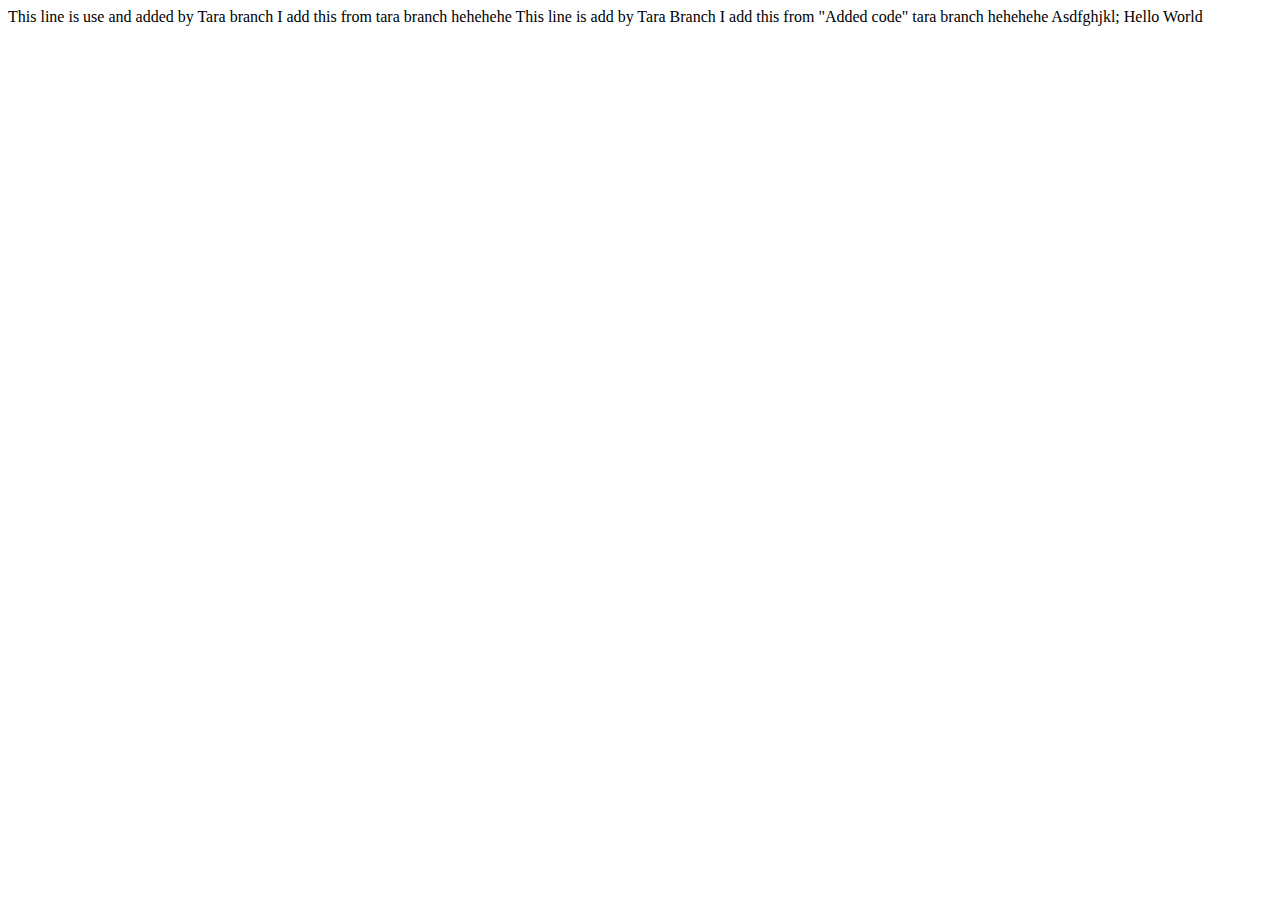
<file: index.html>
<html>This line is use and added by Tara branch</html>
I add this from tara branch hehehehe
This line is add by Tara Branch
I add this from "Added code" tara branch hehehehe
Asdfghjkl;
<html>Hello World</html>
</file>
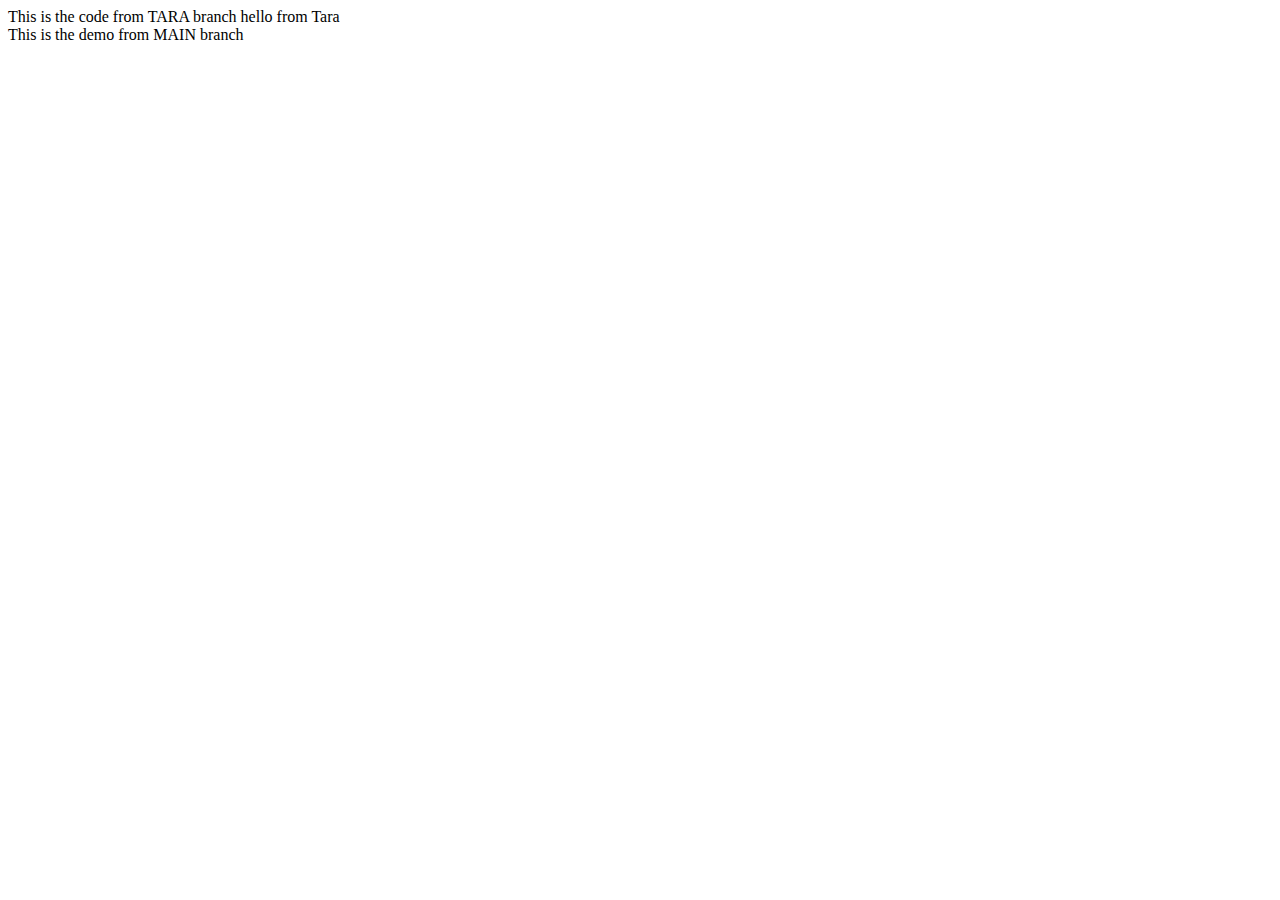
<file: home/home.html>
<!DOCTYPE html>
<html lang="en">
<head>
    <meta charset="UTF-8">
    <meta http-equiv="X-UA-Compatible" content="IE=edge">
    <meta name="viewport" content="width=device-width, initial-scale=1.0">
    <title>Document</title>
</head>
<body>
    <div class="container">
        This is the code from TARA branch
        hello from Tara
    </div>
    <div>This is the demo from MAIN branch </div>
</body>
</html>
</file>
